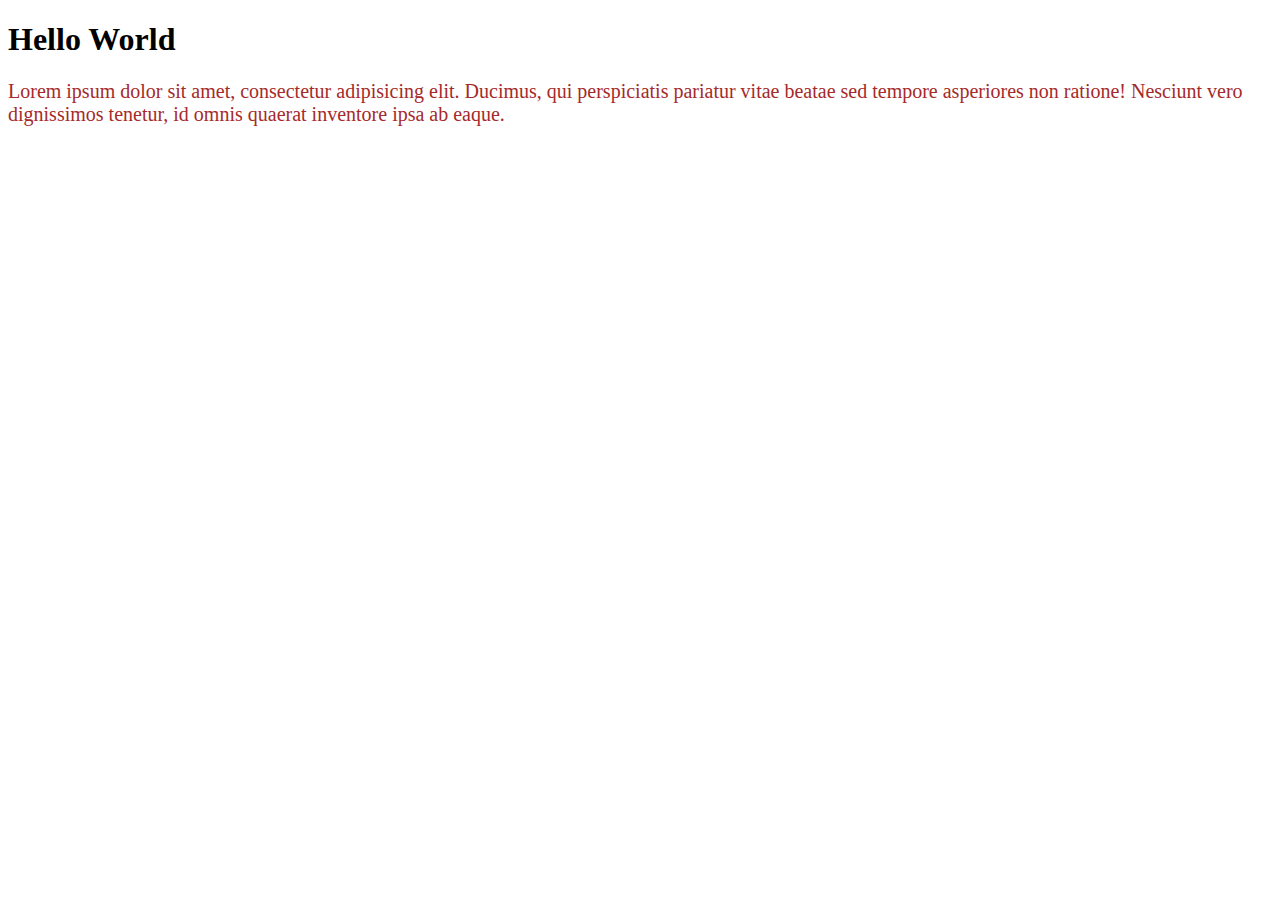
<file: modul3/aturan_dasar_css.html>
<!DOCTYPE html>
<html lang="en">
<head>
    <meta charset="UTF-8">
    <meta http-equiv="X-UA-Compatible" content="IE=edge">
    <meta name="viewport" content="width=device-width, initial-scale=1.0">
    <title>Aturan Dasar CSS</title>
    <style>
        /* case-insensitive, whitespace diabaikan, comment */
        p { font-size: 20px; color: brown; margin: 0; }
        p { 
            FONT-size: 20px; /* Ukuran font */
            color: brown; /* Warna font */
            margin: 0; /* Margin font */
        }
    </style>
</head>
<body>
    <h1>Hello World</h1>
    <p>Lorem ipsum dolor sit amet, consectetur adipisicing elit. Ducimus, qui perspiciatis pariatur vitae beatae sed tempore asperiores non ratione! Nesciunt vero dignissimos tenetur, id omnis quaerat inventore ipsa ab eaque.</p>
</body>
</html>
</file>
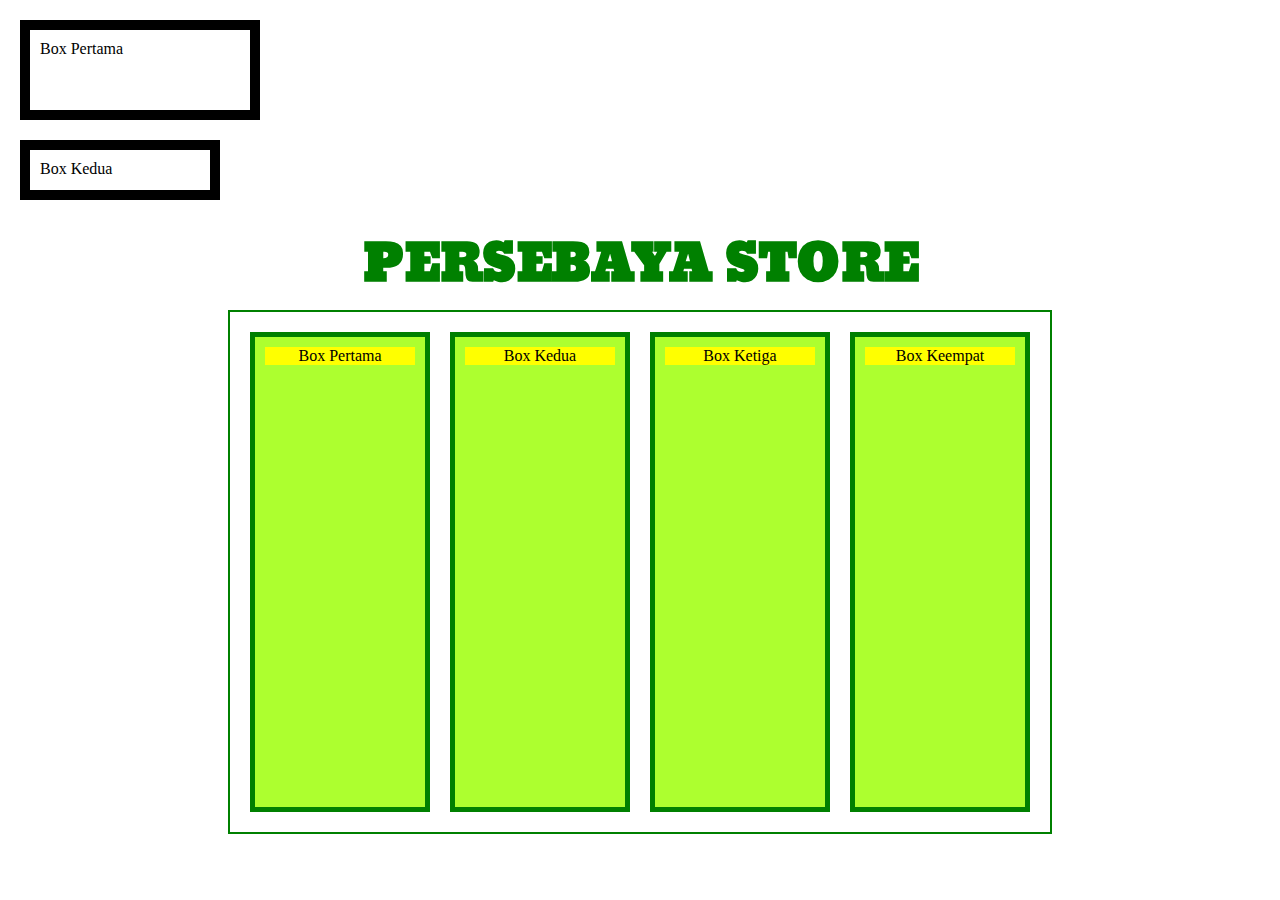
<file: modul3/box_model.html>
<!DOCTYPE html>
<html lang="id">
<head>
    <meta charset="UTF-8">
    <meta http-equiv="X-UA-Compatible" content="IE=edge">
    <meta name="viewport" content="width=device-width, initial-scale=1.0">
    <link rel="preconnect" href="https://fonts.googleapis.com">
<link rel="preconnect" href="https://fonts.gstatic.com" crossorigin>
<link href="https://fonts.googleapis.com/css2?family=Angkor&display=swap" rel="stylesheet">
    <title>CSS Box Model</title>

    <style>
        * {
            margin: 0;
            padding: 0;
        }
        h1 {
            font-family: "Angkor", serif;
            font-size: 50px;
            color: green;
            text-align: center;
        }

        div {      
            width: 200px;
            height: 60px;
            padding: 10px;
            border: 10px solid black;
            margin: 20px;
        }
        
        .satu { box-sizing: content-box; }
        .dua  { box-sizing: border-box;  }

        div.container {
            margin: 0 auto;
            width: 800px;
            height: 500px;
            border: 2px solid green;
        }
        p {
            background-color: yellow;
        }
        .box{
            width: 180px;   
            height: 480px;
            padding: 10px;
            border: 5px solid green;
            margin: 10px;
            float: left;
            background-color: GreenYellow;
            text-align: center;
            box-sizing: border-box;
        }
    </style>
</head>
<body>
    
    
    <div class="satu">Box Pertama</div>
    <div class="dua">Box Kedua</div>

    <H1>PERSEBAYA STORE</H1>

    <div class="container">
        <div class="box"><p>Box Pertama</p></div>
        <div class="box"><p>Box Kedua</p></div>
        <div class="box"><p>Box Ketiga</p></div>
        <div class="box"><p>Box Keempat</p></div>
    </div>
</body>
</html>
</file>
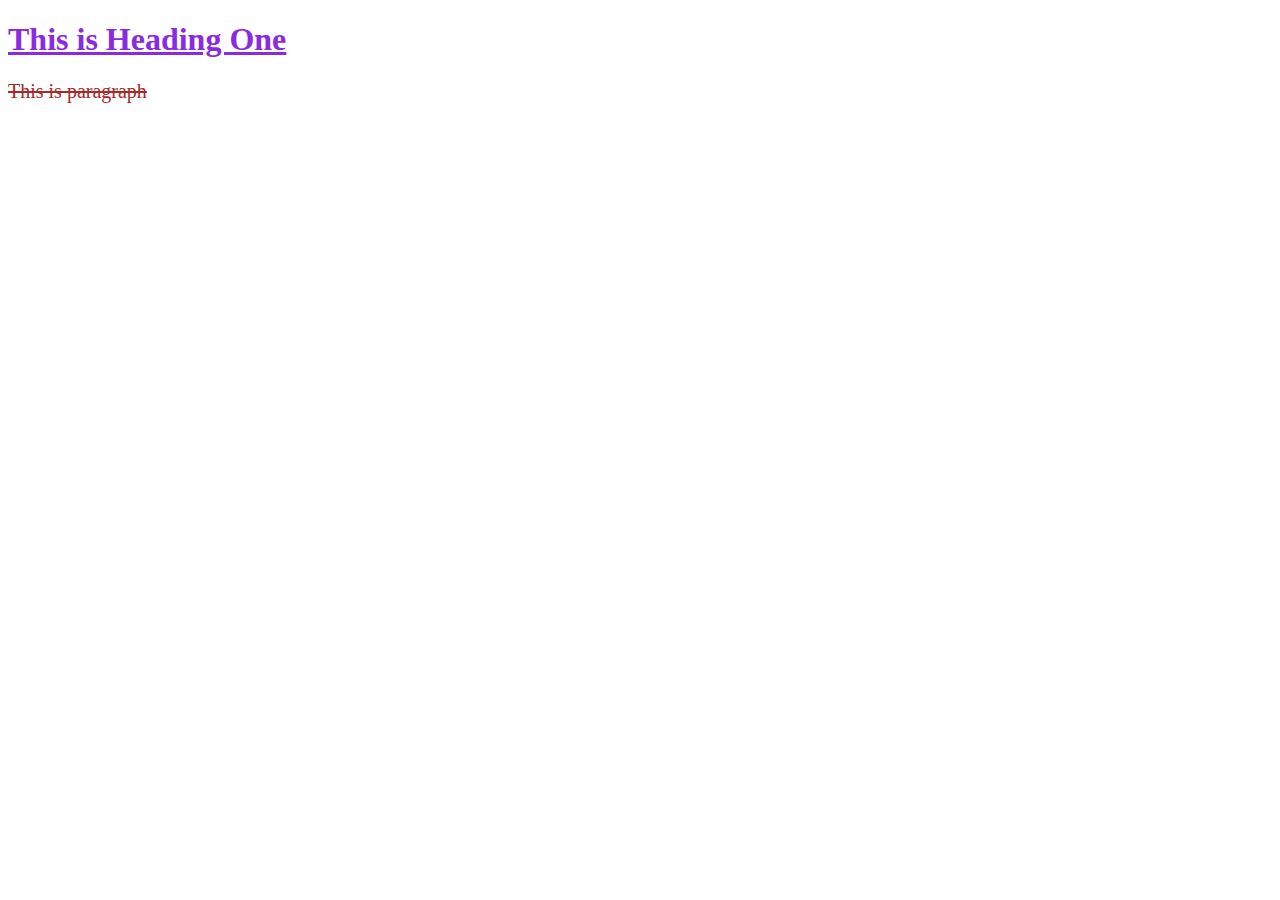
<file: modul3/external_csss.html>
<!DOCTYPE html>
<html lang="en">
<head>
    <meta charset="UTF-8">
    <meta http-equiv="X-UA-Compatible" content="IE=edge">
    <meta name="viewport" content="width=device-width, initial-scale=1.0">
    <title>External CSS</title>

    <!-- External CSS -->
    <link rel="stylesheet" href="assets/style.css">
</head>
<body>
    <h1>This is Heading One</h1>
    <p>This is paragraph</p>
</body>
</html>
</file>
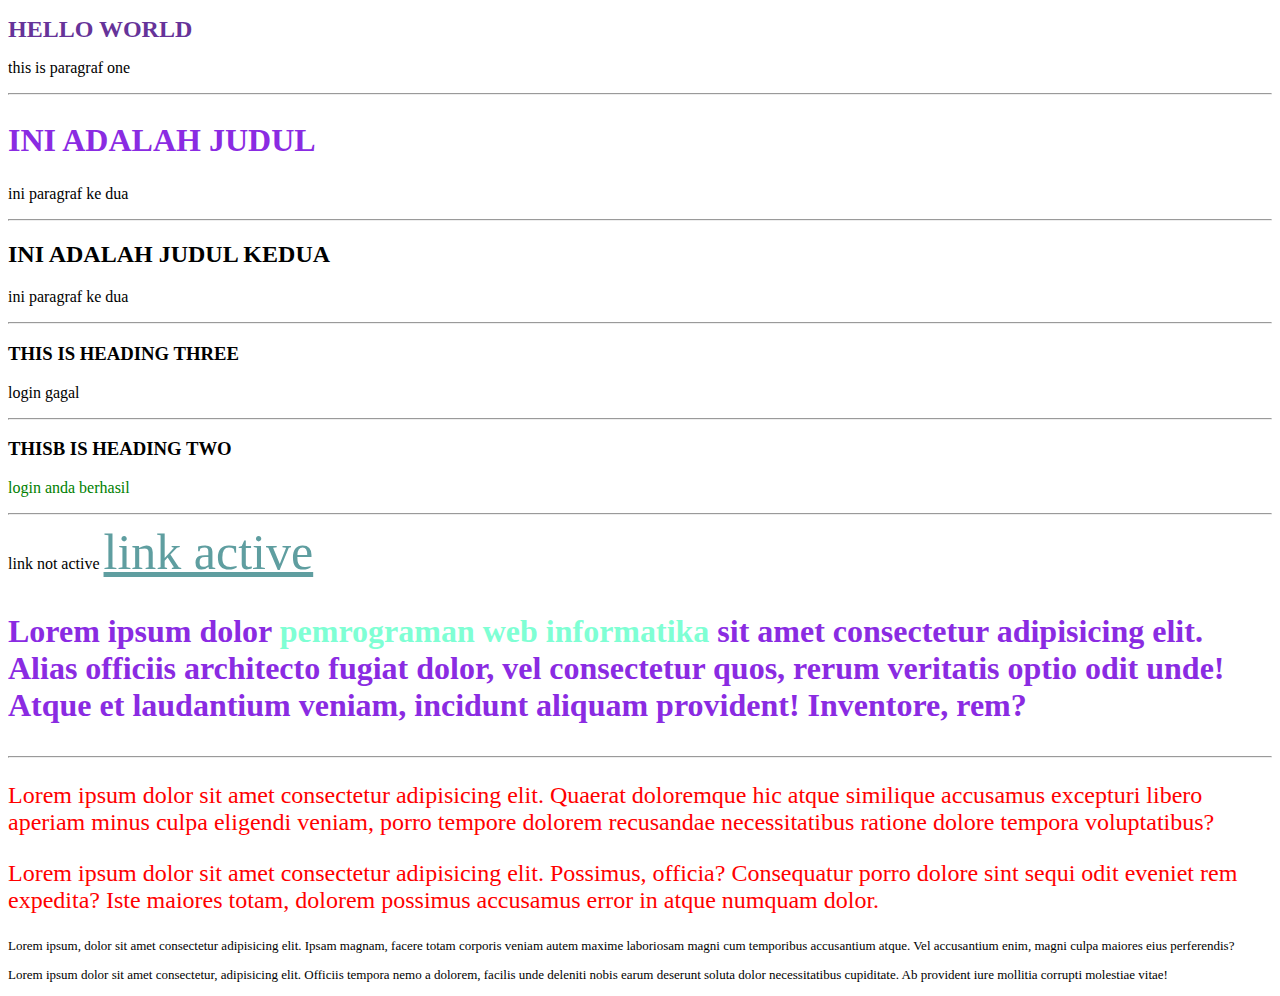
<file: modul3/selector1_css.html>
<!DOCTYPE html>
<html>
    <head>
        <meta charset="utf-8">
        <meta http-equiv="X-UA-Compatible" content="IE=edge">
        <title>selector 1</title>
        <meta name="description" content="">
        <meta name="viewport" content="width=device-width, initial-scale=1">
        <style>
            .gdbawah{
                color: blue;
                font-size: 24px;
            }
            .font-xs{
                color: rebeccapurple;
                font-size: 24px;
            }
            .judul{
                font-weight: bold;
                font-size: 32px;
                color:blueviolet;
            }
            p.success{
                color: green;
            }
            P#danger{
                color: red;
            }
            #id1{
                color: brown;
                text-decoration: underline;
            }

            a[href]{
                color: cadetblue;
                font-size: 50px;
            }
            h1,h2,h3{
                text-transform: uppercase;
            }
            span#penting{
                color: aquamarine;
                font-weight: bold;
            }
            div p{
                font-size: x-large;
            }
            div >p{
               color: red; 
            }
            div section p{
                font-size: small;
            }
            

        </style>
    </head>
    <body>
        <h1 class="font-xs">hello world</h1>
        <p>this is paragraf one</p>
        <hr>
        <h2 class= "judul"> ini adalah judul</h2>
        <p>ini paragraf ke dua</p>
        <hr>
        <h2 class= "judul2"> ini adalah judul kedua</h2>
        <p class="judul2">ini paragraf ke dua</p>
        <hr>
        <h3>this is heading three</h3>
        <p class="danger"> login gagal</p>
        <hr>
        <h3>thisb is heading two</h3>
        <p class="success">login anda berhasil</p>
        <hr>
        <a>link not active</a>
        <a href="https://lms.telkomuniversity.ac.id/course/index.php?mycourses=1" target="_blank">link active</a>
        <p class="judul">Lorem ipsum dolor <span id="penting">pemrograman web informatika </span> sit amet consectetur adipisicing elit. Alias officiis architecto fugiat dolor, vel consectetur quos, rerum veritatis optio odit unde! Atque et laudantium veniam, incidunt aliquam provident! Inventore, rem?</p>
        <hr>

        <div>
            <p>Lorem ipsum dolor sit amet consectetur adipisicing elit. Quaerat doloremque hic atque similique accusamus excepturi libero aperiam minus culpa eligendi veniam, porro tempore dolorem recusandae necessitatibus ratione dolore tempora voluptatibus?</p>
            <p>Lorem ipsum dolor sit amet consectetur adipisicing elit. Possimus, officia? Consequatur porro dolore sint sequi odit eveniet rem expedita? Iste maiores totam, dolorem possimus accusamus error in atque numquam dolor.</p>
                <section>
                    <p>Lorem ipsum, dolor sit amet consectetur adipisicing elit. Ipsam magnam, facere totam corporis veniam autem maxime laboriosam magni cum temporibus accusantium atque. Vel accusantium enim, magni culpa maiores eius perferendis?</p>
                    <p>Lorem ipsum dolor sit amet consectetur, adipisicing elit. Officiis tempora nemo a dolorem, facilis unde deleniti nobis earum deserunt soluta dolor necessitatibus cupiditate. Ab provident iure mollitia corrupti molestiae vitae!</p>
                </section>


        </div>

    </body>
</html>
</file>
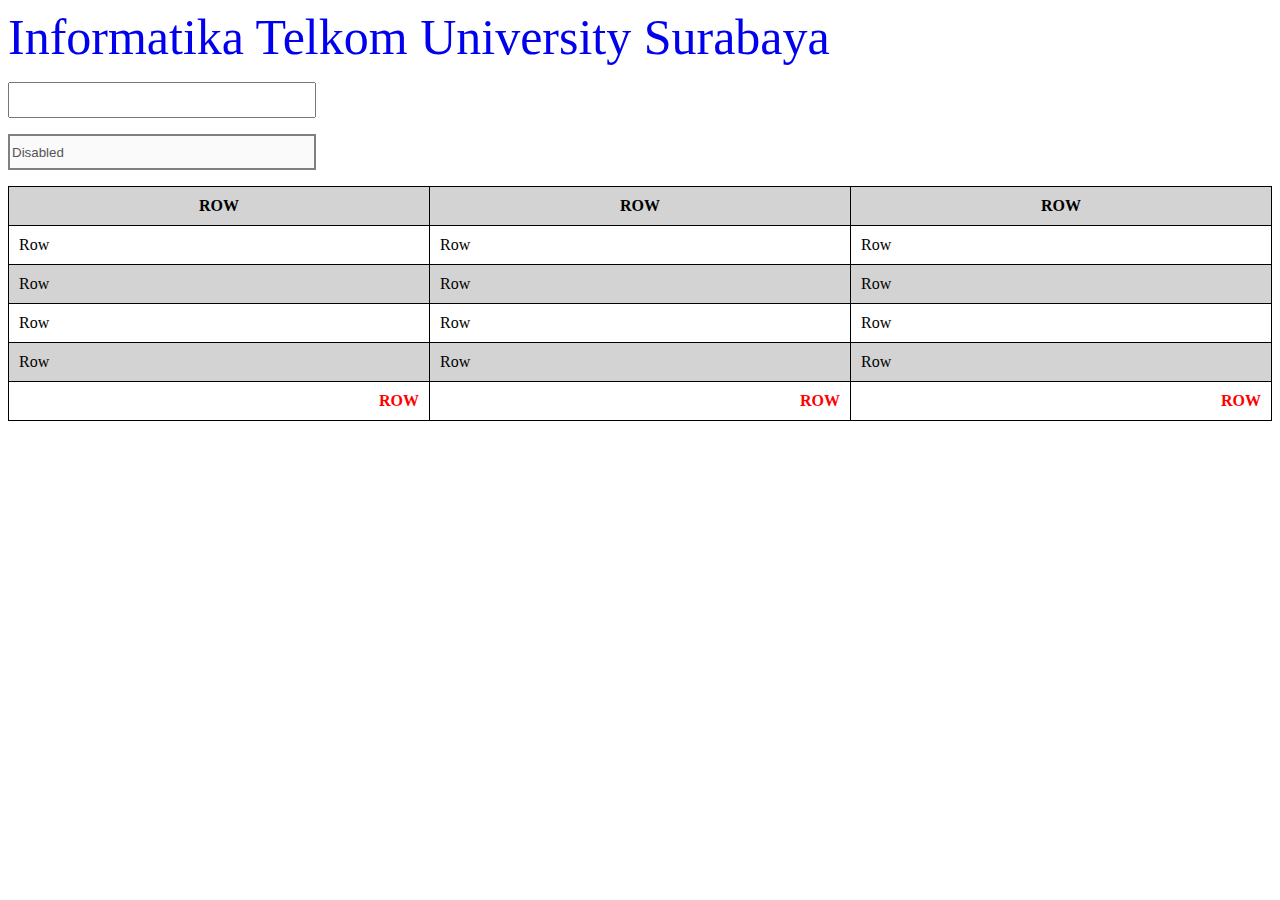
<file: modul3/selesctor2_css.html>
<!DOCTYPE html>
<html lang="en">
<head>
    <meta charset="UTF-8">
    <meta http-equiv="X-UA-Compatible" content="IE=edge">
    <meta name="viewport" content="width=device-width, initial-scale=1.0">
    <title>CSS Selector</title>

    <style>
        a {
            font-size: 50px;
            text-decoration: none;
        }

        /* Dynamic Pseudo Class Selector */
        /* hover: jika tersentuh maka terdapat animasi bereubah*/
        a:hover {
            color: cadetblue;
            text-decoration: underline;
        }

        input {
            width: 300px;
            height: 30px;
        }

        /* Dynamic Pseudo Class Selector */
        input:focus {
            border-radius: 8px;
            border: solid 2px orange;
            outline:none;
            
        }

        /* State Pseudo Class Selector */
        input:disabled {
            border: solid 2px gray;
        }

        table {
            border-spacing: 0;
            border-collapse: collapse;
            width: 100%;
        }

        th, td {
            border: solid 1px black;
            padding: 10px;
        }

/* Structural Pseudo Class Selector */
        tr:first-child {
            font-weight: bold;
            text-transform: uppercase;
            text-align: center;
        }

        tr:last-child {
            font-weight: bold;
            text-transform: uppercase;
            text-align: right;
            color: red;
        }

        tr:nth-child(odd) {
            background-color: lightgrey
        }

        tr:nth-child(even) {
            background-color: white;
        }
    </style>
</head>
<body>
    <a href="https://bif-sby.telkomuniversity.ac.id//">Informatika Telkom University Surabaya</a>

    <p><input type="text"></p>
    <p><input type="text" disabled value="Disabled"></p>

    <table style="border: 1;">
        <tr>
            <td>Row</td>
            <td>Row</td>
            <td>Row</td>
        </tr>
        <tr>
            <td>Row</td>
            <td>Row</td>
            <td>Row</td>
        </tr>
        <tr>
            <td>Row</td>
            <td>Row</td>
            <td>Row</td>
        </tr>
        <tr>
            <td>Row</td>
            <td>Row</td>
            <td>Row</td>
        </tr>
        <tr>
            <td>Row</td>
            <td>Row</td>
            <td>Row</td>
        </tr>
        <tr>
            <td>Row</td>
            <td>Row</td>
            <td>Row</td>
        </tr>
    </table>
</body>
</html>
</file>
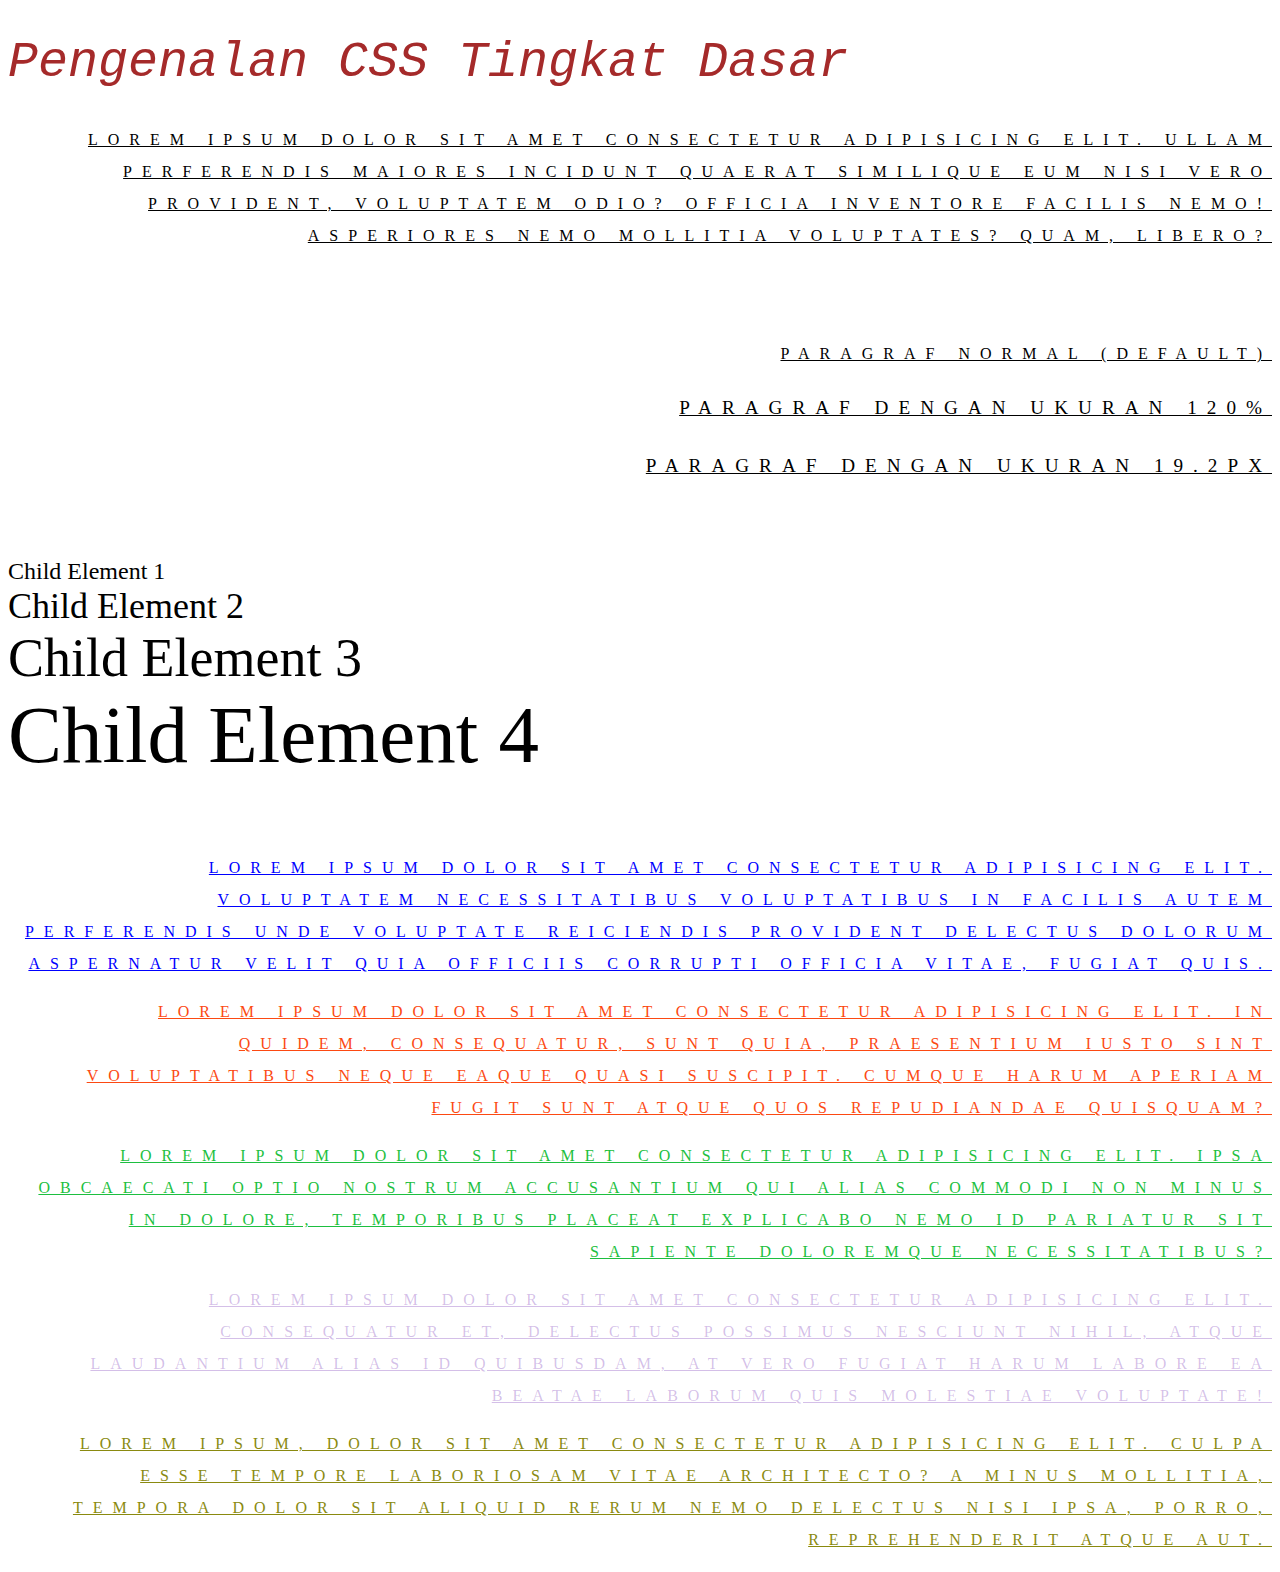
<file: modul3/typography.html>
<!DOCTYPE html>
<html lang="en">
<head>
    <meta charset="UTF-8">
    <meta http-equiv="X-UA-Compatible" content="IE=edge">
    <meta name="viewport" content="width=device-width, initial-scale=1.0">
    <title>Typography</title>

    <style>
        h1 {
            font-family:'Courier New', Courier, monospace;
            font-size: 50px;
            color: brown;
            font-weight: lighter;
            font-style: italic;
        }

        p {
            text-decoration: underline;
            text-transform: uppercase;
            text-align: right;
            line-height: 2;
            letter-spacing: 10px;
        }

        p.persen { font-size: 120%;   }
        p.pixel  { font-size: 19.2px; }

        body { font-size: 16px; }
        div { font-size: 1.5em; }

        p.keyword { color: blue; }
        p#rgb { color: #fc4912; }
        p.rgb { color: rgb(29, 191, 64); }
        p.rgba { color: rgba(118, 52, 181, 0.313) }
        p.hsl { color: hsl(60, 80%, 30%); }
    </style>
</head>
<body>
    <h1>Pengenalan CSS Tingkat Dasar</h1>
    <p>Lorem ipsum dolor sit amet consectetur adipisicing elit. Ullam perferendis maiores incidunt quaerat similique eum nisi vero provident, voluptatem odio? Officia inventore facilis nemo! Asperiores nemo mollitia voluptates? Quam, libero?</p>

    <br><br><br>

    <p>Paragraf normal (default)</p>
    <p class="persen">Paragraf dengan ukuran 120%</p>
    <p class="pixel">Paragraf dengan ukuran 19.2px</p>

    <br><br><br>

    <div>Child Element 1
        <div>Child Element 2
            <div>Child Element 3
                <div>Child Element 4
                </div>
            </div>
        </div>
    </div>

    <br><br><br>
    
    <p class="keyword">Lorem ipsum dolor sit amet consectetur adipisicing elit. Voluptatem necessitatibus voluptatibus in facilis autem perferendis unde voluptate reiciendis provident delectus dolorum aspernatur velit quia officiis corrupti officia vitae, fugiat quis.</p>
    <p id="rgb">Lorem ipsum dolor sit amet consectetur adipisicing elit. In quidem, consequatur, sunt quia, praesentium iusto sint voluptatibus neque eaque quasi suscipit. Cumque harum aperiam fugit sunt atque quos repudiandae quisquam?</p>
    <p class="rgb">Lorem ipsum dolor sit amet consectetur adipisicing elit. Ipsa obcaecati optio nostrum accusantium qui alias commodi non minus in dolore, temporibus placeat explicabo nemo id pariatur sit sapiente doloremque necessitatibus?</p>
    <p class="rgba">Lorem ipsum dolor sit amet consectetur adipisicing elit. Consequatur et, delectus possimus nesciunt nihil, atque laudantium alias id quibusdam, at vero fugiat harum labore ea beatae laborum quis molestiae voluptate!</p>
    <p class="hsl">Lorem ipsum, dolor sit amet consectetur adipisicing elit. Culpa esse tempore laboriosam vitae architecto? A minus mollitia, tempora dolor sit aliquid rerum nemo delectus nisi ipsa, porro, reprehenderit atque aut.</p>
</body>
</html>
</file>
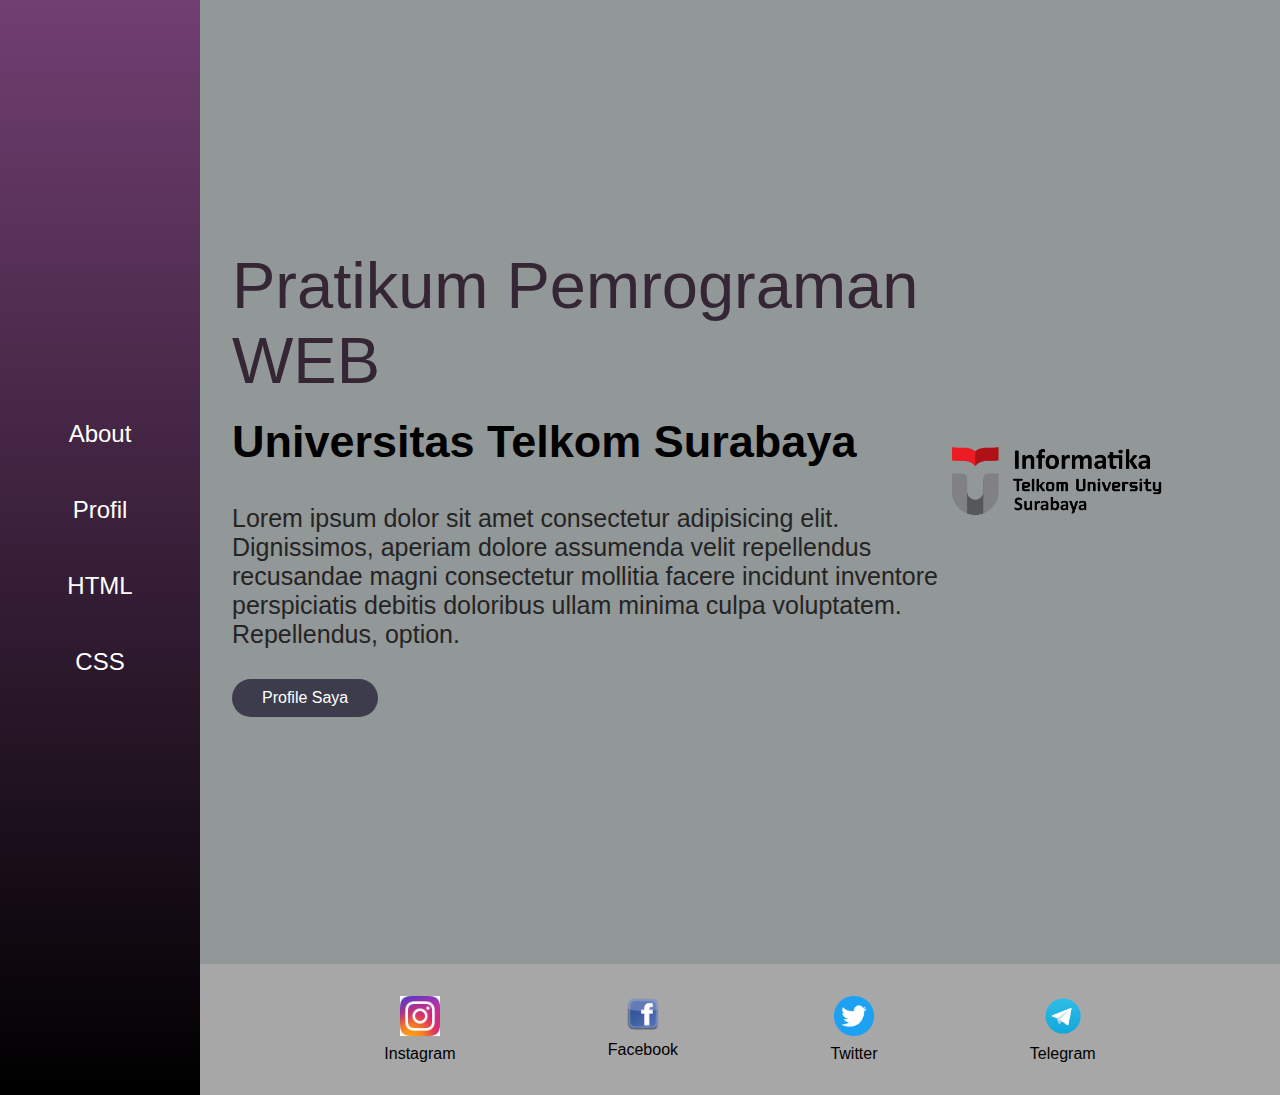
<file: modul4/tgsRumah.html>
<head>
    <meta charset="UTF-8">
    <meta http-equiv="X-UA-Compatible" content="IE=edge">
    <meta name="viewport" content="width=device-width, initial-scale=1.0">
    <link href="https://cdnjs.cloudflare.com/ajax/libs/font-awesome/6.2.0/css/all.min.css" rel="stylesheet">
    <link href="tgsRumah.css" rel="stylesheet">

    <title>Web | CSS Tingkat Lanjut</title>
</head>
  <body>
    <div class="container">
      <div class="sidebar">
        <nav>
          <ul>
            <li><a href="">About</a></li>
            <li><a href="">Profil</a></li>
            <li><a href="">HTML</a></li>
            <li><a href="">CSS</a></li>
          </ul>
        </nav>
      </div>
      <main class="content">
        <section class="hero">
          <img src="assets/images/Informatika logo utama tulisan hitam.png" alt="" />
          <div class="hero-content">
            <h1>Pratikum Pemrograman WEB </h1>
            <br />
            <h2>Universitas Telkom Surabaya</h2>
            <br /><br />
            <p>
              Lorem ipsum dolor sit amet consectetur adipisicing elit. Dignissimos, aperiam dolore
              assumenda velit repellendus recusandae magni consectetur mollitia facere incidunt
              inventore perspiciatis debitis doloribus ullam minima culpa voluptatem. Repellendus,
              option.
            </p>
            <a href="" class="action-btn">Profile Saya</a>
          </div>
        </section>
      </main>
      <div class="footer">
        <footer>
          <ul>
            <li>
              <img src="assets/images/instagram.png" alt="" /><a><p>Instagram</p></a>
            </li>
            <li>
                <img src="assets/images/fb.png" alt="" /><a><p> Facebook </p></a>
              </li>
              <li>
                <img src="assets/images/twitterlogo.png" alt="" /><a><p> Twitter</p></a>
              </li>
              <li>
                <img src="assets/images/tele.png" alt="" /><a><p> Telegram </p></a>
              </li>
          </ul>
        </footer>
      </div>
    </div> 
  </body>
</html>
</file>
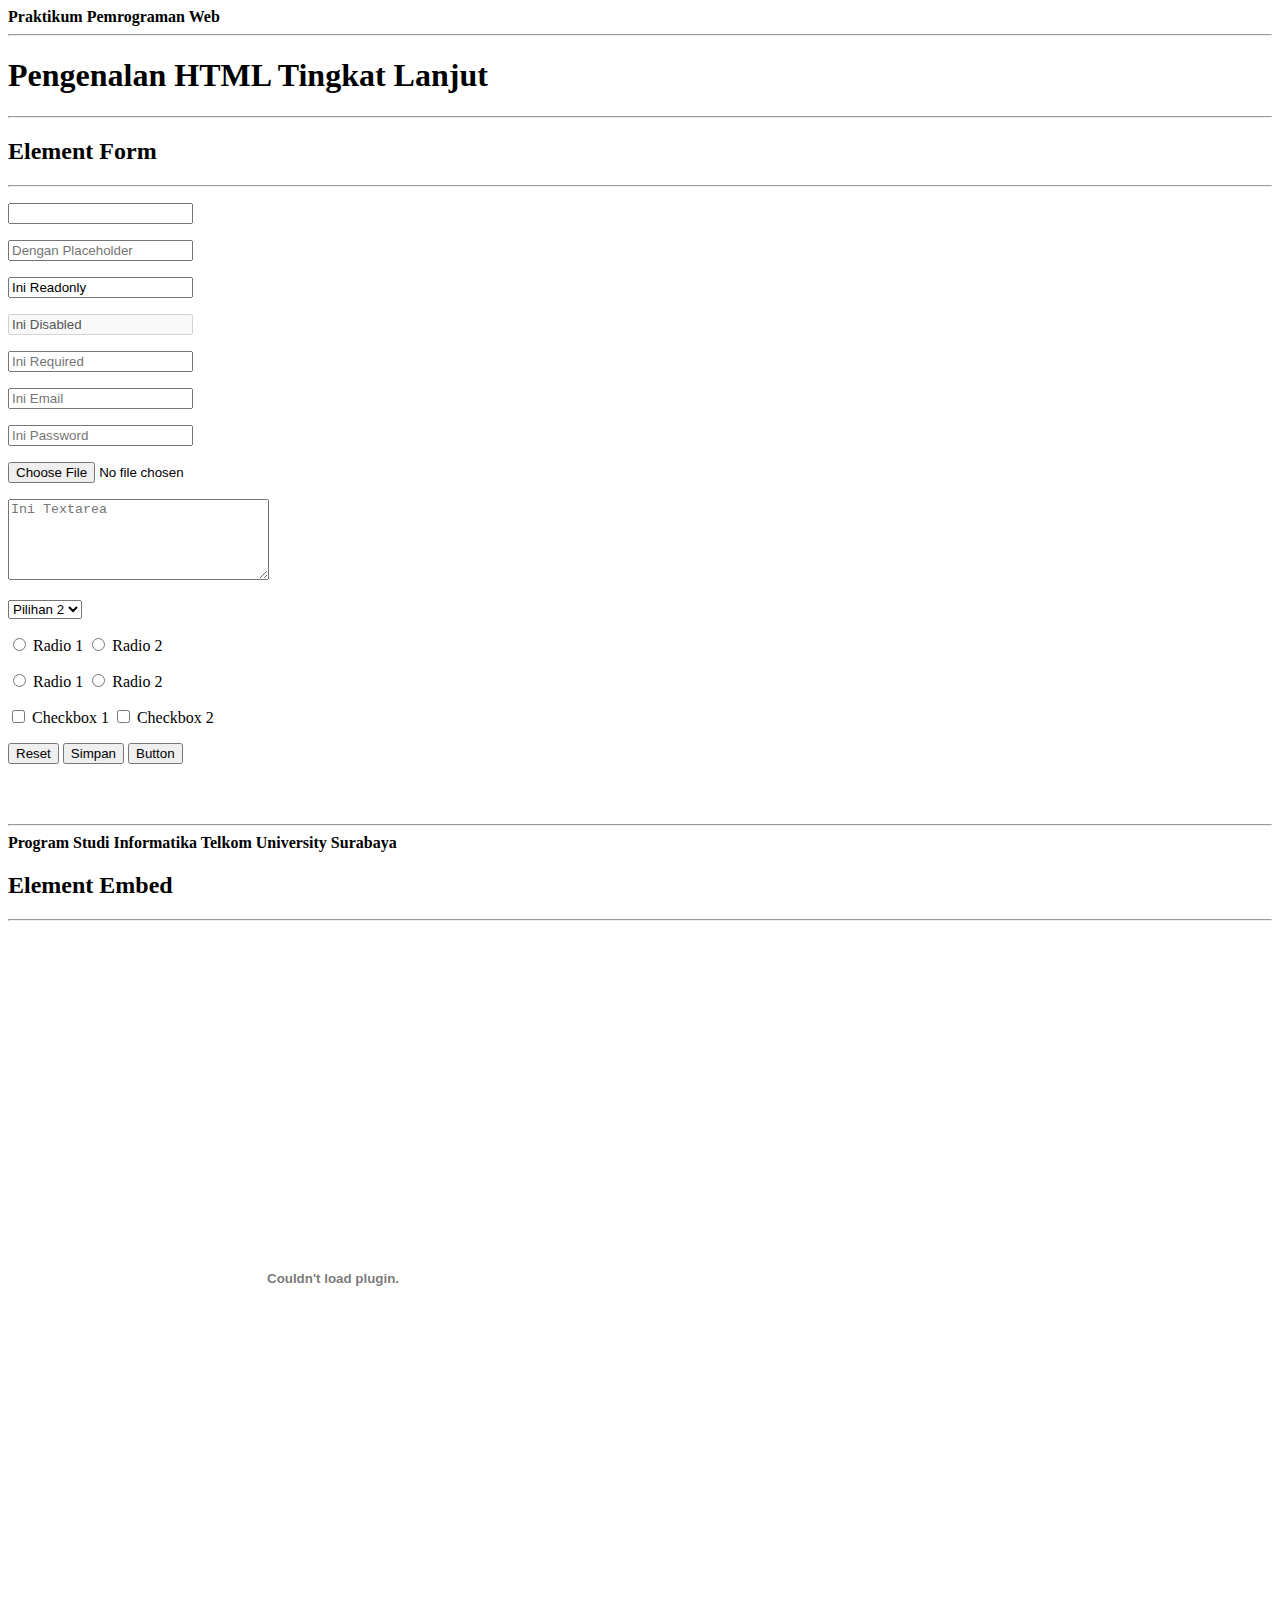
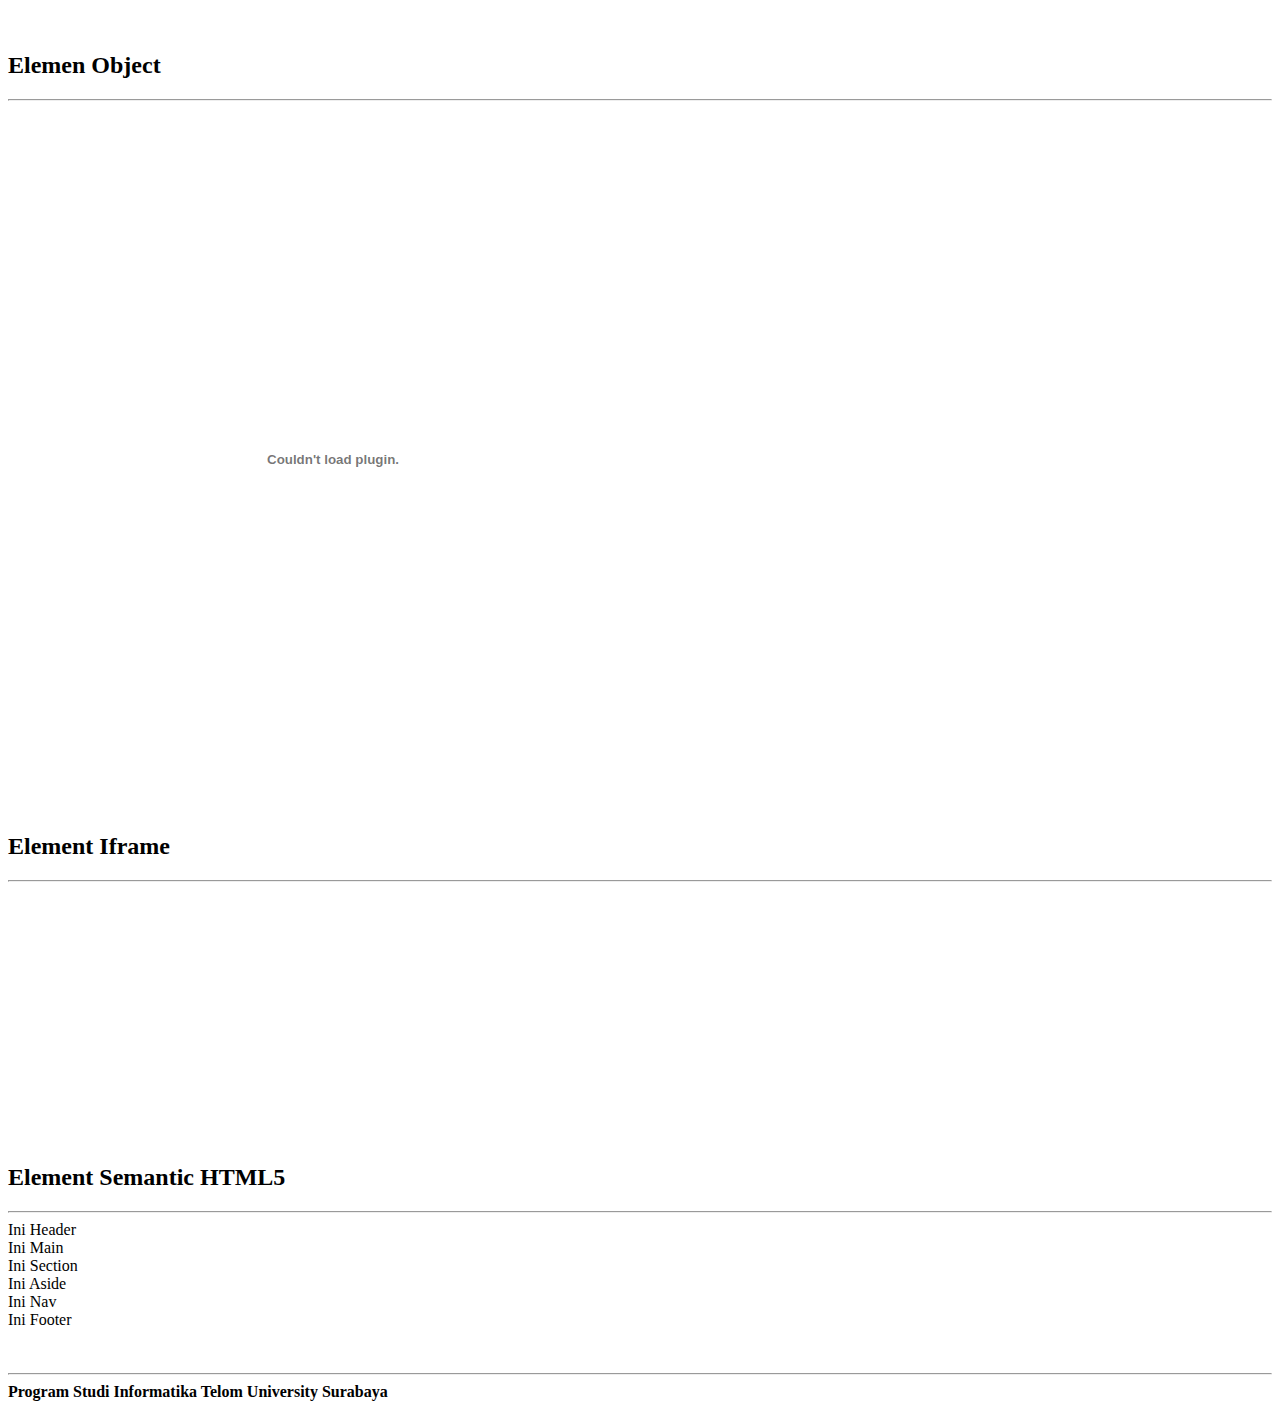
<file: TUGAS MODUL2/tugaskampus.html>
<!DOCTYPE html>
<html>

<head>
    <meta charset="UTF-8">
    <meta http-equiv="X-UA-Compatible" content="IE=edge">
    <meta name="viewport" content="width=device-width, initial-scale=1.0">
    <meta name="author" content="Daud Muhajir">
    <meta name="keyword" content="Belajar HTML, Belajar Web">
    <meta name="description" content="Praktikum modul 2">
    <meta name="robots" content="index, follow">

    <title>Pengenalan HTML Tingkat Lanjut</title>
</head>

<body>
    <strong>Praktikum Pemrograman Web</strong>
    <hr>

    <h1>Pengenalan HTML Tingkat Lanjut</h1> 
    <hr>

    <!-- Selanjutnya kode HTML Tulis di sini -->
    <div>
        <h2>Element Form</h2>
        <hr>
        <form action="" method="get">
            <!-- Tulis elemen Form di sini -->
            <p><input type="text" name="text_form" size="20"></p>
<p><input type="text" name="text_form" size="20" placeholder="Dengan Placeholder"></p>
<p><input type="text" name="readonly_form" size="20" value="Ini Readonly" readonly></p>
<p><input type="text" name="disabled_form" value="Ini Disabled" size="20" disabled></p>
<p><input type="text" name="required_form" size="20" required placeholder="Ini Required"></p>

<p><input type="email" name="email_form" size="20" placeholder="Ini Email"></p>
<p><input type="password" name="password_form" size="20" placeholder="Ini Password"></p>
<p><input type="file" name="file"></p>
<p><input type="hidden" name="hidden_form" value="123456"></p>

<p>
    <textarea name="textarea_form" cols="30" rows="5" placeholder="Ini Textarea"></textarea>
</p>

<p>
    <select name="pilihan">
        <option value=1>Pilihan 1</option>
        <option value=2 selected>Pilihan 2</option>
        <option value=3>Pilihan 3</option>
        <option value=4>Pilihan 4</option>
        <option value=5>Pilihan 5</option>
    </select>
</p>

<p>
    <input type="radio" name="gender" value="male" id="male">
    <label for="male">Radio 1</label>
    <input type="radio" name="gender" value="female" id="female">
    <label for="female">Radio 2</label>
</p>

<p>
    <input type="radio" name="radio" value="adult" id="adult">
    <label for="adult">Radio 1</label>
    <input type="radio" name="radio" value="child" id="child">
    <label for="child">Radio 2</label>
</p>

<p>
    <input type="checkbox" name="checkbox1" value="checkbox1" id="checkbox1">
    <label for="checkbox1">Checkbox 1</label>
    <input type="checkbox" name="checkbox2" value="checkbox2" id="checkbox2">
    <label for="checkbox2">Checkbox 2</label>
</p>

<p>
    <input type="reset" value="Reset">
    <input type="submit" value="Simpan">
    <input type="button" value="Button" onclick="">
</p>
        </form>
    </div>

    <br><br>
    <div>
        <hr>
        <strong>Program Studi Informatika Telkom University Surabaya</strong>
    </div>

    <div>
        <h2>Element Embed</h2>
        <hr>
        <embed src="assets/file.pdf" width="650" height=700" type="application/pdf">
    </div>

    <div>
        <h2>Elemen Object</h2>
        <hr>
        <object data="assets/file.pdf" width="650" height="700" type="application/pdf"></object>
    </div>

    <div>
        <h2>Element Iframe</h2>
        <hr>
        <iframe width="400" height="250" src="https://www.youtube.com/embed/v8fKPAIVObY" title="YouTube video player" frameborder="0" allow="accelerometer; autoplay; clipboard-write; encrypted-media; gyroscope; picture-in-picture" allowfullscreen></iframe>
       
    </div>
    
    <div>
        <h2>Element Semantic HTML5</h2>
        <hr>
        <header>Ini Header</header>
        <main>Ini Main</main>
        <section>Ini Section</section>
        <aside>Ini Aside</aside>
        <nav>Ini Nav</nav>
        <footer>Ini Footer</footer>
    </div>

    <div>
        <br><br>
          <hr>
          <strong>Program Studi Informatika Telom University Surabaya</strong>
        </div>
</body>
</html>
</file>
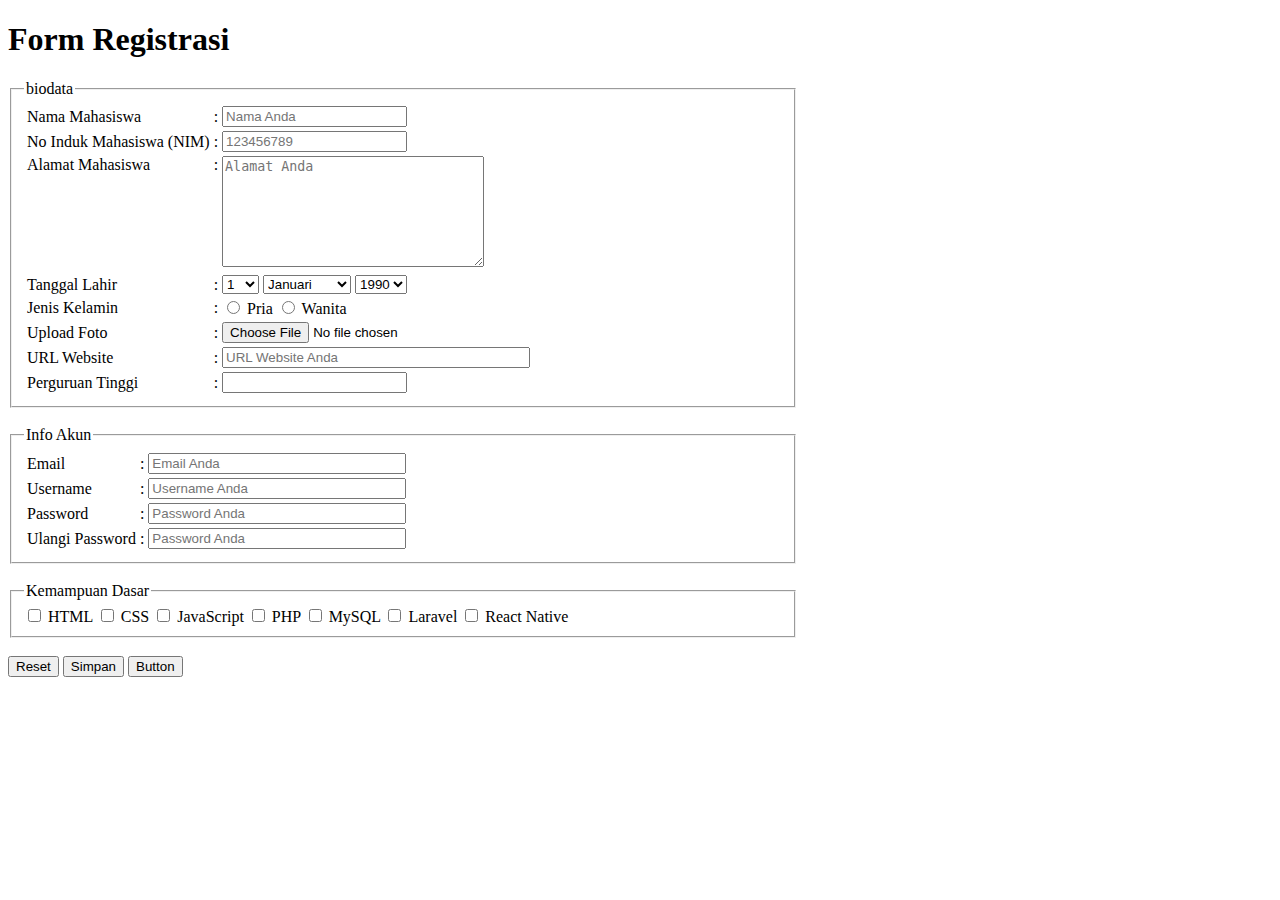
<file: TUGAS MODUL2/tugasrumah.html>
<!DOCTYPE html>
<html lang="en">
<head>
    <meta charset="UTF-8">
    <meta name="viewport" content="width=device-width, initial-scale=1.0">
    <title>Tugas Modul Dua</title>
    
</head>
<body >
    <h1>Form Registrasi</h1>
    <div>
        <fieldset style="width: 60%;" >
            <legend>biodata</legend>
            <form action="" method="get">
            <table>
                <tr><td>Nama Mahasiswa</td><td>:</td><td><input type="text" name="nama" placeholder="Nama Anda"></td></tr>
                <tr><td>No Induk Mahasiswa (NIM)</td><td>:</td><td><input type="text" name="NIM" placeholder="123456789"></td></td></tr>
                <tr style="vertical-align: top;"><td>Alamat Mahasiswa</td><td>:</td><td><textarea name="" id="" cols="30" rows="7" placeholder="Alamat Anda"></textarea></td></td></tr>
                <tr><td>Tanggal Lahir</td><td>:</td><td>
                      <select name="Tanggal" id="">
                              <option value="1">1</option>                                     
                              <option value="2">2</option>
                              <option value="3">3</option>
                              <option value="4">4</option>
                              <option value="5">5</option>
                              <option value="6">6</option>
                              <option value="7">7</option>
                              <option value="8">8</option>
                              <option value="9">9</option>
                              <option value="10">10</option>
                              <option value="11">11</option>
                              <option value="12">12</option>
                              <option value="13">13</option>
                              <option value="14">14</option>
                              <option value="15">15</option>
                              <option value="16">16</option>
                              <option value="17">17</option>
                              <option value="18">18</option>
                              <option value="19">19</option>
                              <option value="20">20</option>
                              <option value="21">21</option>
                              <option value="22">22</option>
                              <option value="23">23</option>
                              <option value="24">24</option>
                              <option value="25">25</option>
                              <option value="26">26</option>
                              <option value="27">27</option>
                              <option value="28">28</option>
                              <option value="29">29</option>
                              <option value="30">30</option>
                              <option value="31">31</option>
                     </select>
                     <select name="Bulan" id="">
                                 <option value="Januari">Januari</option>
                                 <option value="Februari">Februari</option>
                                 <option value="Maret">Maret</option>
                                 <option value="April">April</option>
                                 <option value="Mei">Mei</option>
                                 <option value="Juni">Juni</option>
                                 <option value="Juli">Juli</option>
                                 <option value="Agustus">Agustus</option>
                                 <option value="September">September</option>
                                 <option value="Oktober">Oktober</option>
                                 <option value="November">November</option>
                                 <option value="Desember">Desember</option>
                    </select>
                    <select name="Tahun" id="">
                        <option value="1990">1990</option>
                                <option value="1991">1991</option>
                                <option value="1992">1992</option>
                                <option value="1993">1993</option>
                                <option value="1994">1994</option>
                                <option value="1995">1995</option>
                                <option value="1996">1996</option>
                                <option value="1997">1997</option>
                                <option value="1998">1998</option>
                                <option value="1999">1999</option>
                                <option value="2001">2001</option>
                                <option value="2000">2002</option>
                                <option value="2000">2003</option>
                                <option value="2000">2004</option>
                                <option value="2000">2005</option>
                                <option value="2000">2006</option>
                                <option value="2000">2007</option>
                                <option value="2000">2008</option>
                                <option value="2000">2009</option>
                                <option value="2000">2010</option>
                                <option value="2000">2011</option>
                                <option value="2000">2012</option>
                                <option value="2000">2013</option>
                                <option value="2000">2014</option>
                    </select></td></td></tr>
                 <tr><td>Jenis Kelamin</td><td>:</td><td><input type="radio" name="gender" id="Pria" che>
                                                         <label for="man">Pria</label>
                                                         <input type="radio" name="gender" id="Wanita" />
                                                         <label for="woman">Wanita</label>
                                                    </td></td></tr>
                <tr><td>Upload Foto</td><td>:</td><td><input type="file" name="Foto"></td></tr>
                <tr><td>URL Website</td><td>:</td><td><input type="text" name="URL" placeholder="URL Website Anda" style="width: 300px;"></td></tr>
                <tr><td>Perguruan Tinggi</td><td>:</td><td><input type="text" name="PT" ></td></tr>
            </table> 
            </form>
        </fieldset>
    </div>
    <br>
    <div>
        <fieldset style="width: 60%;">
            <legend>Info Akun</legend>
            <form action="" method="get">
            <table>
                <tr><td>Email</td><td>:</td><td><input type="text" name="Email" placeholder="Email Anda" style="width: 250px;"></td></tr>
                <tr><td>Username</td><td>:</td><td><input type="text" name="Username" placeholder="Username Anda" style="width: 250px;"></td></tr>
                <tr><td>Password</td><td>:</td><td><input type="text" name="Password" placeholder="Password Anda" style="width: 250px;"></td></tr>
                <tr><td>Ulangi Password</td><td>:</td><td><input type="text" name="Password" placeholder="Password Anda" style="width: 250px;"></td></tr>
            </table>
            </form>
        </fieldset>
    </div>
    <br>
    <div>
        <fieldset style="width: 60%">
            <legend>Kemampuan Dasar</legend>
            <input type="checkbox" name="html" id="html" />
            <label for="html">HTML</label>
            <input type="checkbox" name="css" id="css" />
            <label for="css">CSS</label>
            <input type="checkbox" name="js" id="js" />
            <label for="js">JavaScript</label>
            <input type="checkbox" name="php" id="php" />
            <label for="PHP">PHP</label>
            <input type="checkbox" name="mysql" id="mysql" />
            <label for="mysql">MySQL</label>
            <input type="checkbox" name="Laravel" id="Laravel" />
            <label for="Laravel">Laravel</label>
            <input type="checkbox" name="reactnative" id="reactnative" />
            <label for="reactnative">React Native</label>
          </fieldset>
    </div>
    <div>
        <br>
        <input type="reset" value="Reset" name="Reset">
        <input type="submit" value="Simpan" name="Simpan">
        <input type="button" value="Button" name="Button">
    </div>
</body>
</html>
</file>
<file: modul3/assets/style.css>
h1 {
    color: blueviolet;
    text-decoration: underline;
}

p {
    color: brown;
    font-size: 20px;
    text-decoration: line-through;
}
</file>
<file: modul4/tgsRumah.css>
:root {
  --main-color : #929798;
  --main-color-hover : #3c3c4c;
  --dark-color : #713f71;
  --light-color : white;
  --black-color: #000;
}
* {
  margin: 0;
  padding: 0;
  box-sizing: border-box;
  font-family: Arial, Helvetica, sans-serif;
}

html, body {
  background-color: var(--main-color);
}

.sidebar {
  grid-area: sidebar;
}

.content {
  grid-area: main ;
}

.footer {
  grid-area: footer;
}

.container {
  display: grid;
  grid-template-areas: 
      'sidebar main'
      'sidebar main'
      'sidebar footer'
  ;
}

.sidebar {
  width: 200px;
  height: 100%;
  background: linear-gradient(to bottom, var(--dark-color), var(--black-color));
  display: flex;
  align-items: center;
  justify-content: center;
}

.sidebar ul {
  display: flex;
  flex-direction: column;
  align-items: center;
}

.sidebar ul li {
  list-style: none; 
}

.sidebar ul li a {
  width: 300px;
  padding: 1em 0;
  text-align: center;
  display: block;
  color: var(--light-color);
  text-decoration: none;
  font-size: 1.5rem;
  color: var(--light-color);
}

.sidebar ul li a:hover {
  background-color: var(--main-color);
  color: var(--light-color);
}

.content {
  padding: 2rem;
}

.hero{
  height: 100vh;
  display: flex;
  flex-direction: row-reverse;
  align-items: center;
}

.hero img {
  width: 300px;
  height: 70px;
}

.hero-content h1 {
  font-size: 65px;
  font-weight: 300;
  color: #352635;
}

.hero-content h2 {
  font-size: 45px;
  font-weight: 700;
}

.hero-content p {
  color: #242424;
  font-size: 25px;
}

a.action-btn {
  text-decoration: none;
  display: inline-block;
  margin-top: 30px;
  padding: 10px 30px;
  background-color: var(--main-color-hover);
  color: var(--light-color);
  border-radius: 100px;
}

.footer {
  padding: 2rem;
  background-color: #a8a7a7;
}

.footer ul {
  display: flex;
  justify-content: space-evenly;
}

.footer ul li {
  list-style: none;
  text-align: center;
}

.footer ul li a {
  display: inline;
  text-decoration: none;
  color: var(--black-color);
}

.footer img {
  width: 40px;
  margin-bottom: 5px;
}


@media screen and (max-width: 768px) {
  .container {
      text-align: center;
      display: grid;
      grid-template-areas: 
      'sidebar sidebar sidebar'
      'main main main'
      'footer footer footer';
  }
  .sidebar {
      background: linear-gradient(to right, rgb(220, 213, 213), rgb(190, 140, 192), rgb(171, 112, 226));
      width: 100%;
      height: 65px;
  }
  .sidebar ul {
      display: flex;
      flex-direction: row;
  }
  .sidebar ul li {
      list-style: none;
      width: 100px;
  }
  .sidebar ul li a:hover {
      width: 80px;
      color: var(--dark-color);
      background-color: var(--light-color);
      transition: 5s;
  }
  .sidebar ul li a {
      display: block;
      width: 80px;
      text-align: center;
      font-size: .9rem;
      padding: 1em 0;
      color: var(--light-color);
      text-decoration: none;
  }
  .hero {
      display: flex;
      flex-direction: column;
      align-items: center; 
  }
  .hero img {
      margin-left: 53px;
      height: 50px;
      width: 200px;
  }
  .hero-content h1 {
      font-size: 35px;
      margin-top: 40px;
      text-align: center;
  }
  .hero-content h2 {
      font-size: 28px;
      text-align: center;
  }
  .hero-content p {
      font-size: 20px;
      text-align: center;
  }
  main .hero-content .btn {
      display: flex;
      justify-content: center;
  }
  .footer ul li{
      font-size: 15px;
  }
}
</file>
